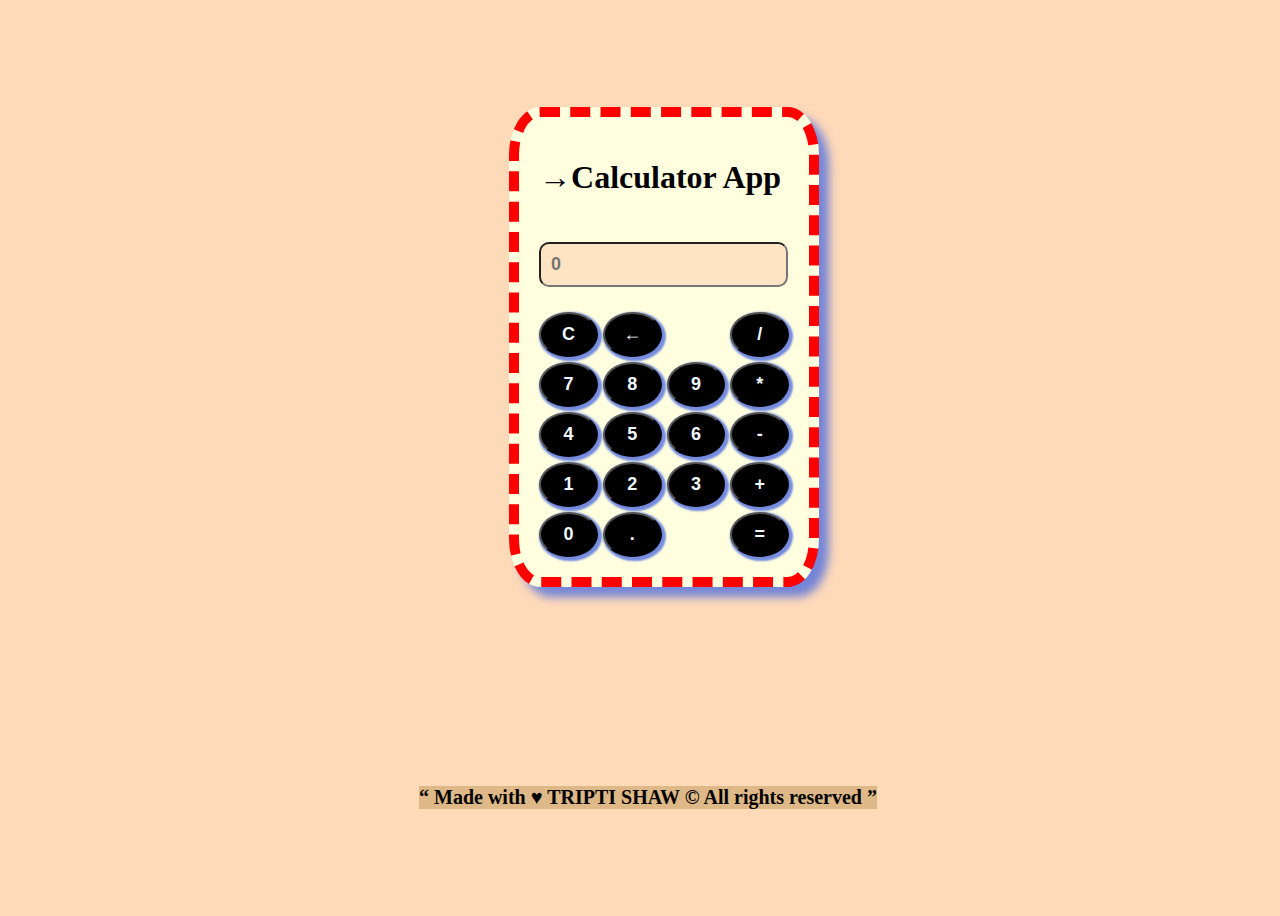
<file: calculator/index.html>
<!DOCTYPE html>
<html lang="en">
<head>
    <meta charset="UTF-8">
    <meta name="viewport" content="width=device-width, initial-scale=1.0">
    <title>Calculator Application</title>
    <!-- connecting css file -->
    <link rel="stylesheet" type="text/css" href="style.css">
</head>
<body>
    <div class="calculator">
     <h1>&rightarrow;Calculator App</h1>
     <input type="text" id="result" readonly aria-label="Result"  placeholder="0"/>
      
     <div class="keypad">
       <button onclick="clearResult()" class="resetBtn">C</button>
       <button onclick="deleteCharacter()" class="delBtn">&larr;</button>
       <br>
       <button onclick="appendToResult('/')"  aria-label="Divide" class="opBtn">/</button>
       <button onclick="appendToResult('7')">7</button>
       <button onclick="appendToResult('8')">8</button>
       <button onclick="appendToResult('9')">9</button>
       <button onclick="appendToResult('*')"  aria-label="Multiply" class="opBtn">*</button>
       <button onclick="appendToResult('4')">4</button>
       <button onclick="appendToResult('5')">5</button>
       <button onclick="appendToResult('6')">6</button>
       <button onclick="appendToResult('-')"  aria-label="Substract" class="opBtn">-</button>
       <button onclick="appendToResult('1')">1</button>
       <button onclick="appendToResult('2')">2</button>
       <button onclick="appendToResult('3')">3</button>
       <button onclick="appendToResult('+')"  aria-label="Add" class="opBtn">+</button>
       <button onclick="appendToResult('0')">0</button>
       <button onclick="appendToResult('.')">.</button>
       <br>
       <button onclick="calculateResult()"  aria-label="Equals" class="opBtn">=</button>
    </div>
  </div> 
  <footer>
    &OpenCurlyDoubleQuote; Made with &hearts; TRIPTI SHAW &copy; All rights reserved &CloseCurlyDoubleQuote;
  </footer>

  <!-- adding.javascript.file: -->
   <script src="script.js"></script>
</body>
</html>
</file>
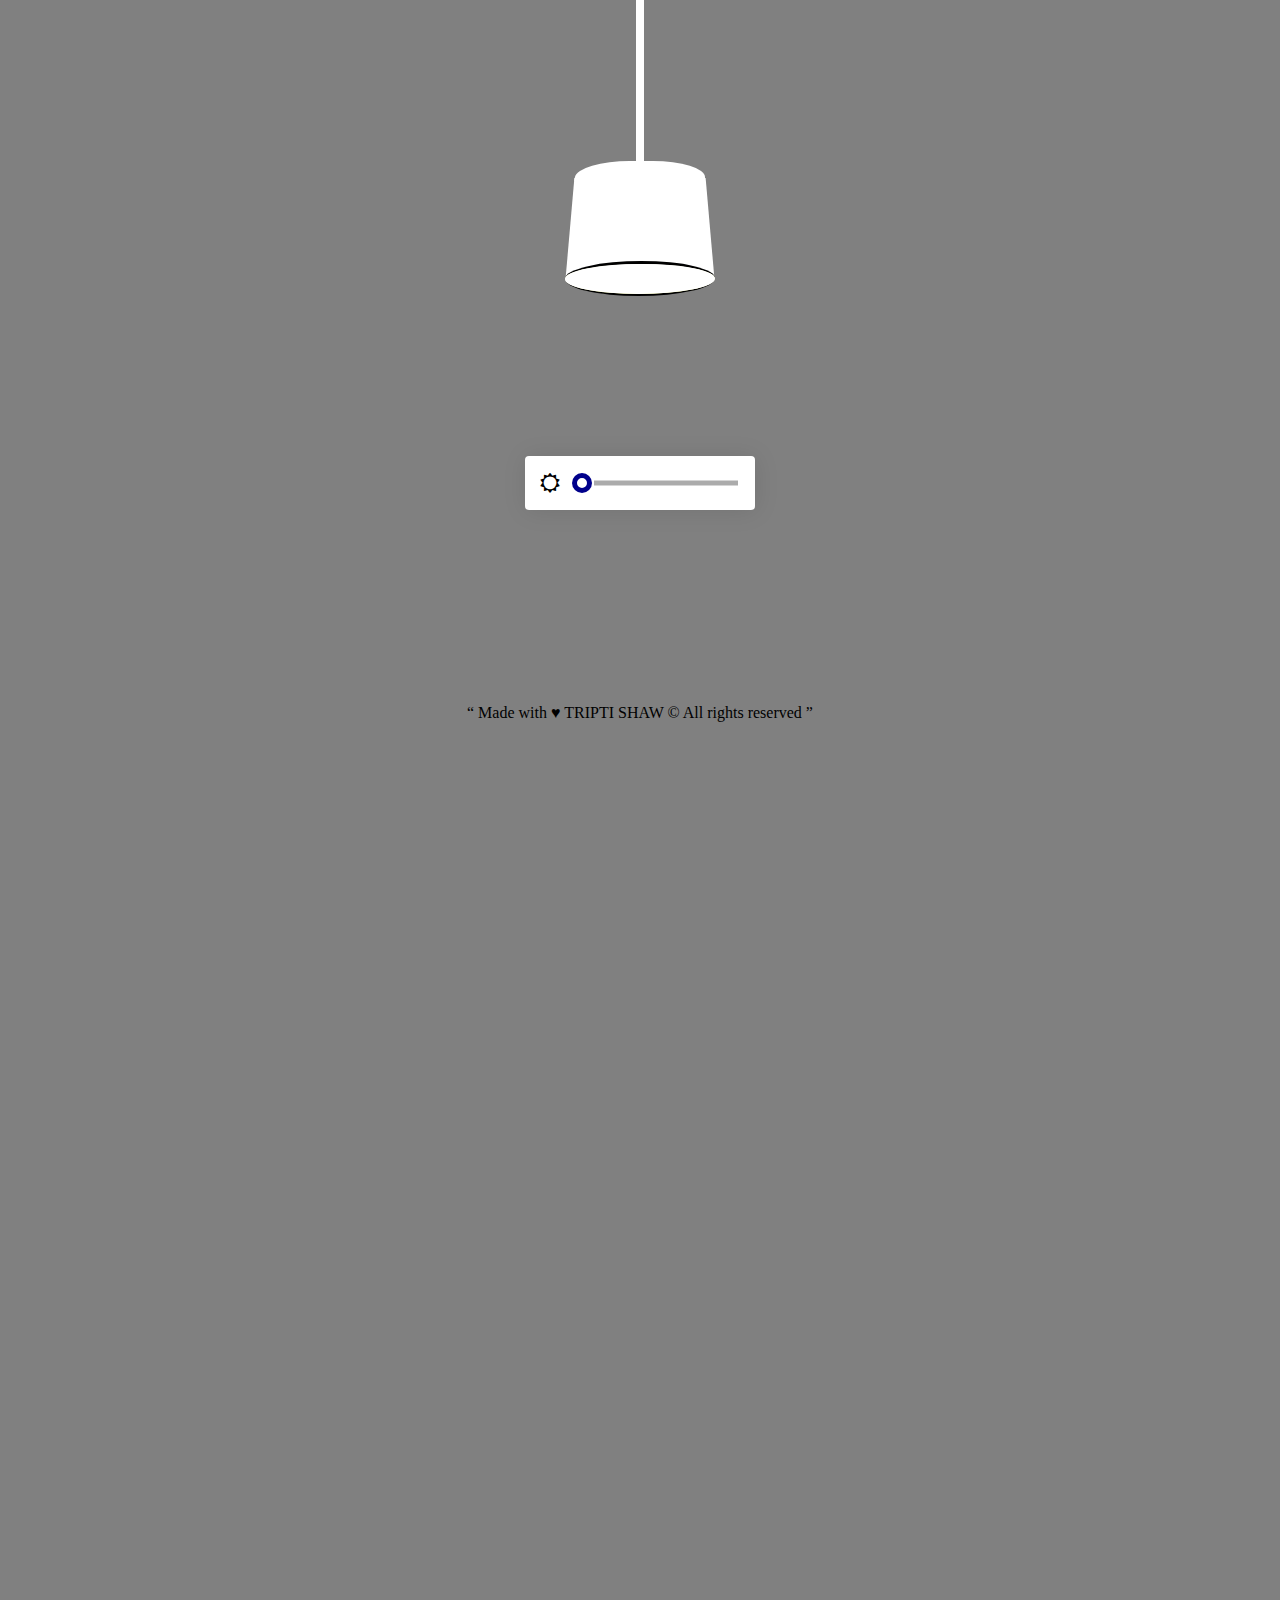
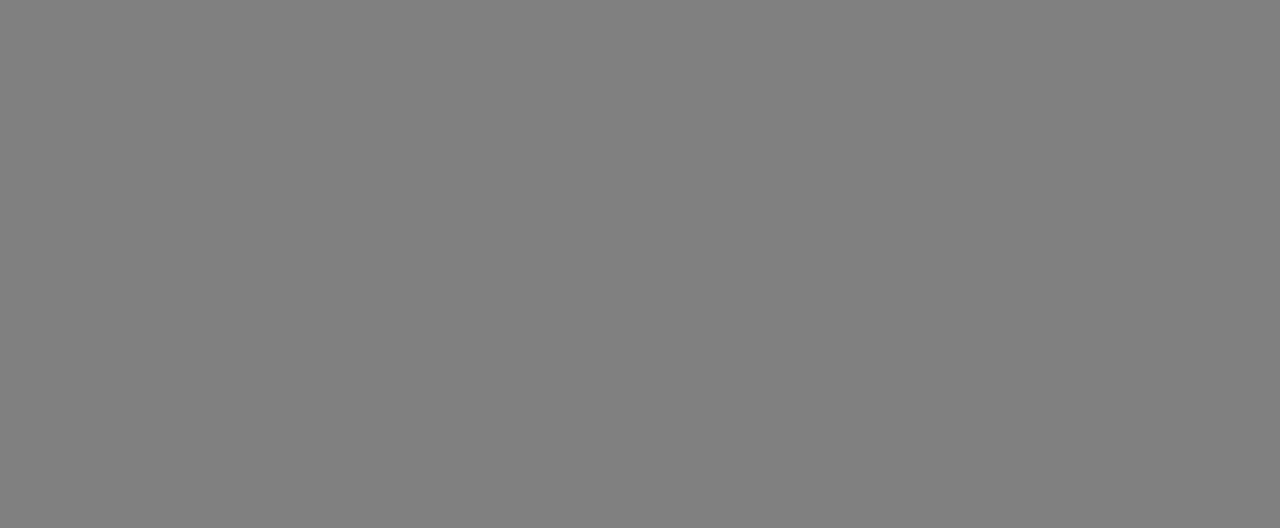
<file: table lamp/index.html>
<html lang="en" >
<head>
  <meta charset="UTF-8">
  <title>Tripti shaw - Controlled brightness in a lamp using HTML &amp; CSS</title>
  <link rel="stylesheet" href="./style.css">

</head>
<body>
<!-- partial:index.partial.html -->
<!DOCTYPE html>
<html lang="en">
<head>
    <meta charset="UTF-8">
    <meta http-equiv="X-UA-Compatible" content="IE=edge">
    <meta name="viewport" content="width=device-width, initial-scale=1.0">
    <title>Lamp CSS</title>
    <link rel="stylesheet" href="https://cdnjs.cloudflare.com/ajax/libs/font-awesome/4.7.0/css/font-awesome.min.css">
</head>
<body>
    <div class="lamp-wrapper-main">
        <div class="lamp-rope"></div>
        <div class="lamp-inner">
            <div class="lamp-main top-wrapper">
                <div class="lamp-main top-left-wrapper"></div>
                <div class="lamp-main top-right-wrapper right-wrapper"></div>
            </div>
            <div class="lamp-main lamp-center-left"></div>
            <div class="lamp-main lamp-center-right"></div>
            <div class="lamp-main lamp-bottom"></div>
            <div class="lamp-blub"></div>
        </div>
        <div class="lamp-lamp-shadow"></div>
    </div>
    
    <form oninput="body.setAttribute('data-light', slider.value)" class="lamp-input">
        <div class="icon-sun">
            <i class="fa fa-sun-o" aria-hidden="true"></i>
        </div>
        <input type="range" id="slider" value="0" min="0" max="10">
    </form>
    <footer>
        &OpenCurlyDoubleQuote; Made with &hearts; TRIPTI SHAW &copy; All rights reserved &CloseCurlyDoubleQuote;
    </footer>
</body>
</html>
<!-- partial -->
  
</body>

</html>
</file>
<file: calculator/style.css>
body {
    display:  grid;
    justify-content: center;
    align-items: center;
    height: 100vh;
    width:  100%;
    background-color: peachpuff;

}
.calculator{
   margin-left: 90px;
    background-color: lightyellow;
    border-radius: 10%;
    padding: 20px;
    box-shadow: 10px 10px 10px rgba(83, 111, 223, 0.806);
    width: 250px;
    border: red;
    border-style: dashed;
    border-width: 10px;
    animation: pulsateBorder 2s infinite;

}
@keyframes pulsateBorder {
    0%{ 
        border-color: red;
        background-color: aqua;
    }
    50%{
        border-color: black;
        border-color: cornflowerblue;
    }
    100%{
        border-color: pink;
        background-color: hotpink;

    }
    
}
#result{
    width: 90%;
   margin-bottom: 10px; 
   padding: 10px;
   font-size: 18px;
   background-color: bisque;
   font-weight: bold;
   margin-top: 10%;
   margin-bottom: 10%;
   border-radius: 10px;
}
.keypad{
    display: grid;
    grid-template-columns: repeat(4, 1fr);
    grid-gap: 5px;

}
button{
    padding: 10px;
    font-size: 18px;
    font-weight: bold;
    background-color: black;
    color: aliceblue;
    border-radius: 100%;
    cursor: pointer;
    box-shadow: 2px 2px 2px 2px rgba(83, 111, 223, 0.806);


}
button:hover{
    background-color: cadetblue;
    color: azure;
}

footer{
    display: flex;
    justify-content: center;
    text-align: center;
    width:100%;
    background-color: burlywood;
    font-size: 20px;
    animation: pulsateBorder 2s infinite;
    font-weight: bold;
}
</file>
<file: table lamp/style.css>
body {
    box-sizing: border-box;
    margin: 0;
    padding: 0;
    display: flex;
    flex-direction: column;
    justify-content: space-evenly;
    align-items: center;
    background-color: grey;
    overflow: hidden;
    width: 100vw;
    height: 100vh;
  }
  .lamp-wrapper-main {
    position: relative;
    width: 100%;
    justify-content: center;
    display: flex;
  }
  .lamp-rope {
    position: absolute;
    width: 8px;
    height: 1200px;
    background: #fff;
    bottom: 100%;
    margin: auto;
  }
  .lamp-inner {
    position: relative;
    width: 140px;
    height: 100px;
    z-index: 2;
  }
  .lamp-main {
    background-color: #fff;
    transform: skewX(-5deg);
    height: 100px;
    width: 60%;
    position: absolute;
    top: 0;
    left: 0;
  }
  .lamp-main.top-wrapper {
    background: transparent;
    position: absolute;
    width: 130px;
    height: 20px;
    left: 6px;
    top: -17px;
  }
  .lamp-main.top-left-wrapper {
    width: 50%;
    height: 20px;
    left: 0;
    top: 0;
    transform: skewX(-5deg);
    border-radius: 80% 0 0 0;
  }
  .lamp-main.top-right-wrapper {
    width: 50%;
    height: 20px;
    left: 0;
    top: 0;
    transform: skewX(-5deg);
    border-radius: 80% 0 0 0;
  }
  .lamp-main.right-wrapper {
    transform: skewX(5deg);
    left: auto;
    right: 1px;
    border-radius: 0 80% 0 0;
  }
  .lamp-main.lamp-center-right {
    transform: skewX(5deg);
    left: auto;
    right: 0;
  }
  .lamp-main.lamp-bottom:before {
    content: "";
    position: absolute;
    left: 0;
    top: 0;
    background: #fff;
    border-radius: 50%;
    width: 100%;
    height: 100%;
    opacity: 1;
  }
  .lamp-main.lamp-bottom {
    background: linear-gradient(#fffffa, #fdffb2);
    height: 30px;
    width: 150px;
    position: absolute;
    top: auto;
    bottom: -18px;
    left: -5px;
    border-radius: 50%;
    border-top: 3px solid #000;
    border-bottom: 2px solid #000;
  }
  .lamp-blub {
    position: absolute;
    width: 120px;
    height: 80px;
    top: 10px;
    left: 10px;
    border-radius: 5% 3% 38% 40%;
    background-color: #fdffb2;
    -webkit-filter: blur(15px);
    filter: blur(15px);
    z-index: 2;
    opacity: 0;
    transition: all 300ms;
  }
  .lamp-lamp-shadow {
    background: linear-gradient(#ffffed, #000 30%);
    width: 80%;
    height: 200vh;
    position: absolute;
    top: 150%;
    left: auto;
    border-radius: 50% 50% 0 0;
    -webkit-filter: blur(5px);
    filter: blur(5px);
    z-index: -1;
    opacity: 0;
    transition: all 300ms;
  }
  .lamp-input {
    width: 200px;
    padding: 15px;
    border-radius: 4px;
    background: #fff;
    display: flex;
    align-items: center;
    gap: 10px;
    box-shadow: 1px 1px 25px rgb(0 0 0 / 10%);
  }
  .lamp-input .icon-sun i {
    font-size: 20px;
  }
  input {
    --c: #00008b;
    /* active color */
    --g: 2px;
    /* the gap */
    --l: 5px;
    /* line thickness*/
    --s: 20px;
    /* thumb size*/
  
    width: 100%;
    height: var(--s);
    /* needed for Firefox*/
    --_c: color-mix(in srgb, var(--c), #000 var(--p, 0%));
    -webkit-appearance: none;
    -moz-appearance: none;
    appearance: none;
    background: none;
    cursor: pointer;
    overflow: hidden;
  }
  
  input:focus-visible,
  input:hover {
    --p: 25%;
  }
  
  input:active,
  input:focus-visible {
    --_b: var(--s);
  }
  
  /* chromium */
  input[type="range" i]::-webkit-slider-thumb {
    height: var(--s);
    aspect-ratio: 1;
    border-radius: 50%;
    box-shadow: 0 0 0 var(--_b, var(--l)) inset var(--_c);
    border-image: linear-gradient(90deg, var(--_c) 50%, #ababab 0) 1/0 100vw/0
      calc(100vw + var(--g));
    clip-path: polygon(
      0 calc(50% + var(--l) / 2),
      -100vw calc(50% + var(--l) / 2),
      -100vw calc(50% - var(--l) / 2),
      0 calc(50% - var(--l) / 2),
      0 0,
      100% 0,
      100% calc(50% - var(--l) / 2),
      100vw calc(50% - var(--l) / 2),
      100vw calc(50% + var(--l) / 2),
      100% calc(50% + var(--l) / 2),
      100% 100%,
      0 100%
    );
    -webkit-appearance: none;
    appearance: none;
    transition: 0.3s;
  }
  
  /* Firefox */
  input[type="range"]::-moz-range-thumb {
    height: var(--s);
    width: var(--s);
    background: none;
    border-radius: 50%;
    box-shadow: 0 0 0 var(--_b, var(--l)) inset var(--_c);
    border-image: linear-gradient(90deg, var(--_c) 50%, #ababab 0) 1/0 100vw/0
      calc(100vw + var(--g));
    clip-path: polygon(
      0 calc(50% + var(--l) / 2),
      -100vw calc(50% + var(--l) / 2),
      -100vw calc(50% - var(--l) / 2),
      0 calc(50% - var(--l) / 2),
      0 0,
      100% 0,
      100% calc(50% - var(--l) / 2),
      100vw calc(50% - var(--l) / 2),
      100vw calc(50% + var(--l) / 2),
      100% calc(50% + var(--l) / 2),
      100% 100%,
      0 100%
    );
    -moz-appearance: none;
    appearance: none;
    transition: 0.3s;
  }
  
  @supports not (color: color-mix(in srgb, red, red)) {
    input {
      --_c: var(--c);
    }
  }
  
  body[data-light^="1"] {
    .lamp-blub,
    .lamp-lamp-shadow {
      opacity: 0.1;
    }
    .lamp-main.lamp-bottom:before {
      opacity: 0.9;
    }
  }
  
  body[data-light^="2"] {
    .lamp-blub,
    .lamp-lamp-shadow {
      opacity: 0.2;
    }
    .lamp-main.lamp-bottom:before {
      opacity: 0.8;
    }
  }
  
  body[data-light^="3"] {
    .lamp-blub,
    .lamp-lamp-shadow {
      opacity: 0.3;
    }
    .lamp-main.lamp-bottom:before {
      opacity: 0.7;
    }
  }
  
  body[data-light^="4"] {
    .lamp-blub,
    .lamp-lamp-shadow {
      opacity: 0.4;
    }
    .lamp-main.lamp-bottom:before {
      opacity: 0.6;
    }
  }
  
  body[data-light^="5"] {
    .lamp-blub,
    .lamp-lamp-shadow {
      opacity: 0.5;
    }
    .lamp-main.lamp-bottom:before {
      opacity: 0.5;
    }
  }
  
  body[data-light^="6"] {
    .lamp-blub,
    .lamp-lamp-shadow {
      opacity: 0.6;
    }
    .lamp-main.lamp-bottom:before {
      opacity: 0.4;
    }
  }
  
  body[data-light^="7"] {
    .lamp-blub,
    .lamp-lamp-shadow {
      opacity: 0.7;
    }
    .lamp-main.lamp-bottom:before {
      opacity: 0.3;
    }
  }
  
  body[data-light^="8"] {
    .lamp-blub,
    .lamp-lamp-shadow {
      opacity: 0.8;
    }
    .lamp-main.lamp-bottom:before {
      opacity: 0.2;
    }
  }
  
  body[data-light^="9"] {
    .lamp-blub,
    .lamp-lamp-shadow {
      opacity: 0.9;
    }
    .lamp-main.lamp-bottom:before {
      opacity: 0.1;
    }
  }
  
  body[data-light="10"] {
    .lamp-blub,
    .lamp-lamp-shadow {
      opacity: 1;
    }
    .lamp-main.lamp-bottom:before {
      opacity: 0;
    }
  }
</file>
